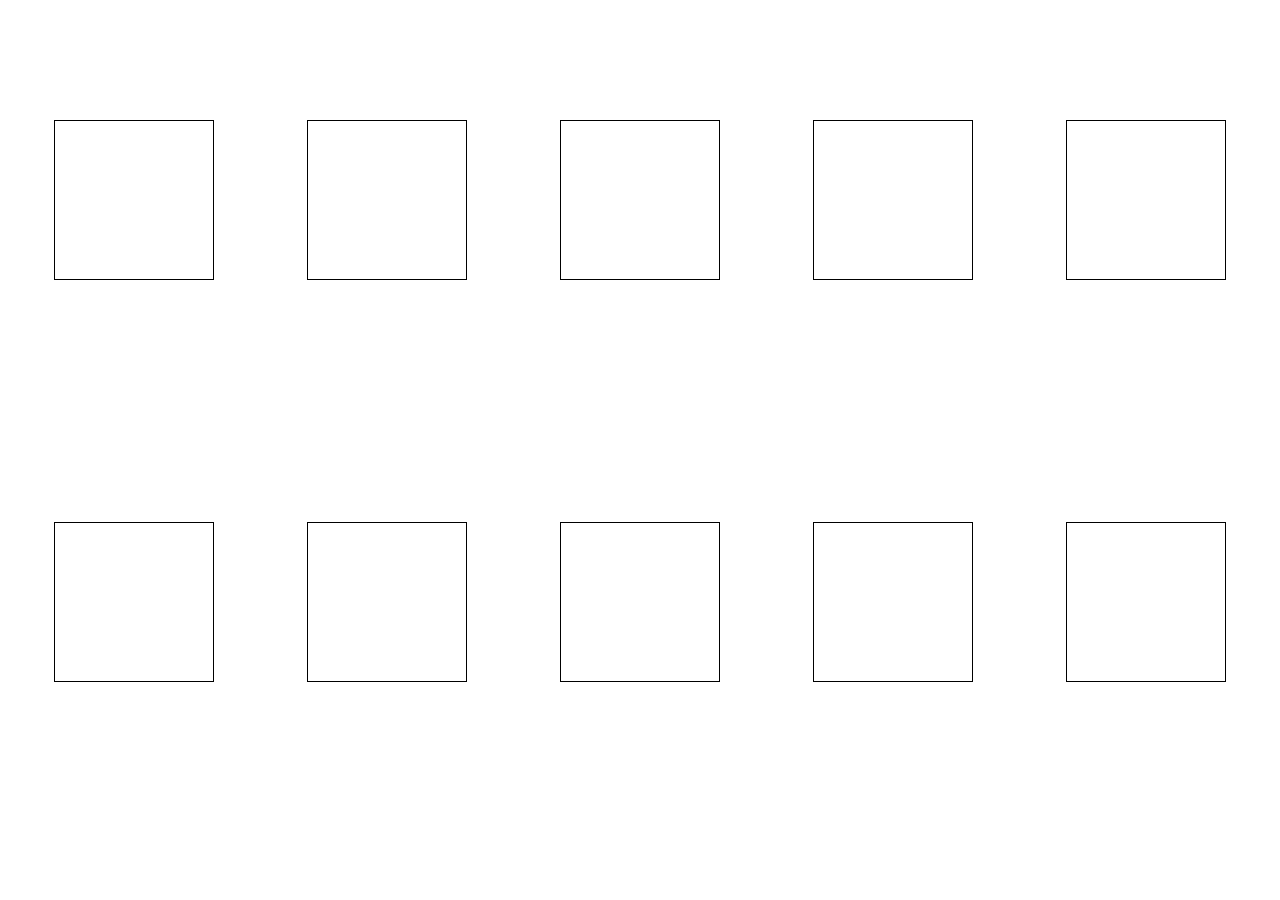
<file: Class 2 [ Events & Events Handling ]/index.html>
<head>
  <meta charset="UTF - 8" />
  <meta http - equiv="X - UA - Compatible" content="IE = edge" />
  <meta name="viewport" content="width = device - width, initial - scale = 1.0" />
  <title>Document</title>
  <style>
    * {
      box-sizing: border-box;
    }

    body {
      display: flex;
      flex-wrap: wrap;
      justify-content: space-around;
      padding-top: 5rem;
    }

    .card {
      border: 1px solid;
      height: 10rem;
      width: 10rem;
      margin: 2rem;
    }

    .red{
        background-color: red;
    }
  </style>
</head>

<body>
  <div class="card"></div>
  <div class="card"></div>
  <div class="card"></div>
  <div class="card"></div>
  <div class="card"></div>
  <div class="card"></div>
  <div class="card"></div>
  <div class="card"></div>
  <div class="card"></div>
  <div class="card"></div>

  <script>
    //const cards = document.querySelectorAll('.card')

    //cards.forEach(card => {
    //    card.addEventListener('click', function(){
     //       card.style.backgroundColor = 'green';
     //   })
   // })

   let allCards = document.querySelectorAll('.card');
    console.log(allCards)
    for(let i = 0; i < allCards.length; i++){
      allCards[i].addEventListener('dblclick', function(event){
        console.log(event)
      })
    }
  </script>
  
</body>

</html>
</file>
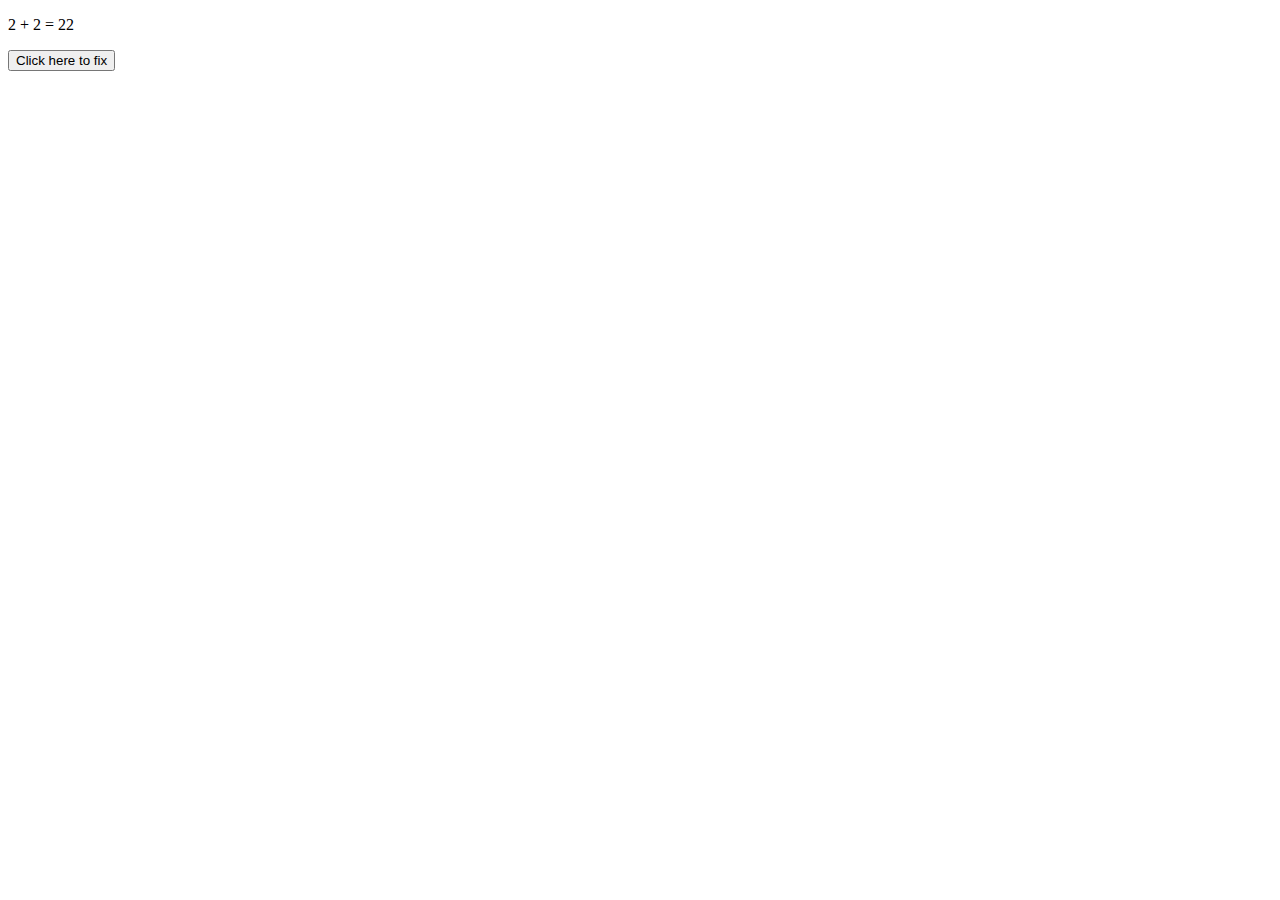
<file: Class 1 [ Intro To DOM ]/2.html>
<!DOCTYPE html>
<html lang="en">
<head>
    <meta charset="UTF-8">
    <meta name="viewport" content="width=device-width, initial-scale=1.0">
    <title>Document</title>
</head>
<body>
    <!-- Q. Fix the mathmatical problem usng JS  -->
    <p>2 + 2 = 22</p>
    <button id="Fix">Click here to fix</button>
    <script>
        let btn = document.getElementById('Fix')
        btn.addEventListener('click', function(){
            let p = document.querySelector('p') 
            p.innerText = '2 + 2 = 4'
        })
    </script>
</body>
</html>
</file>
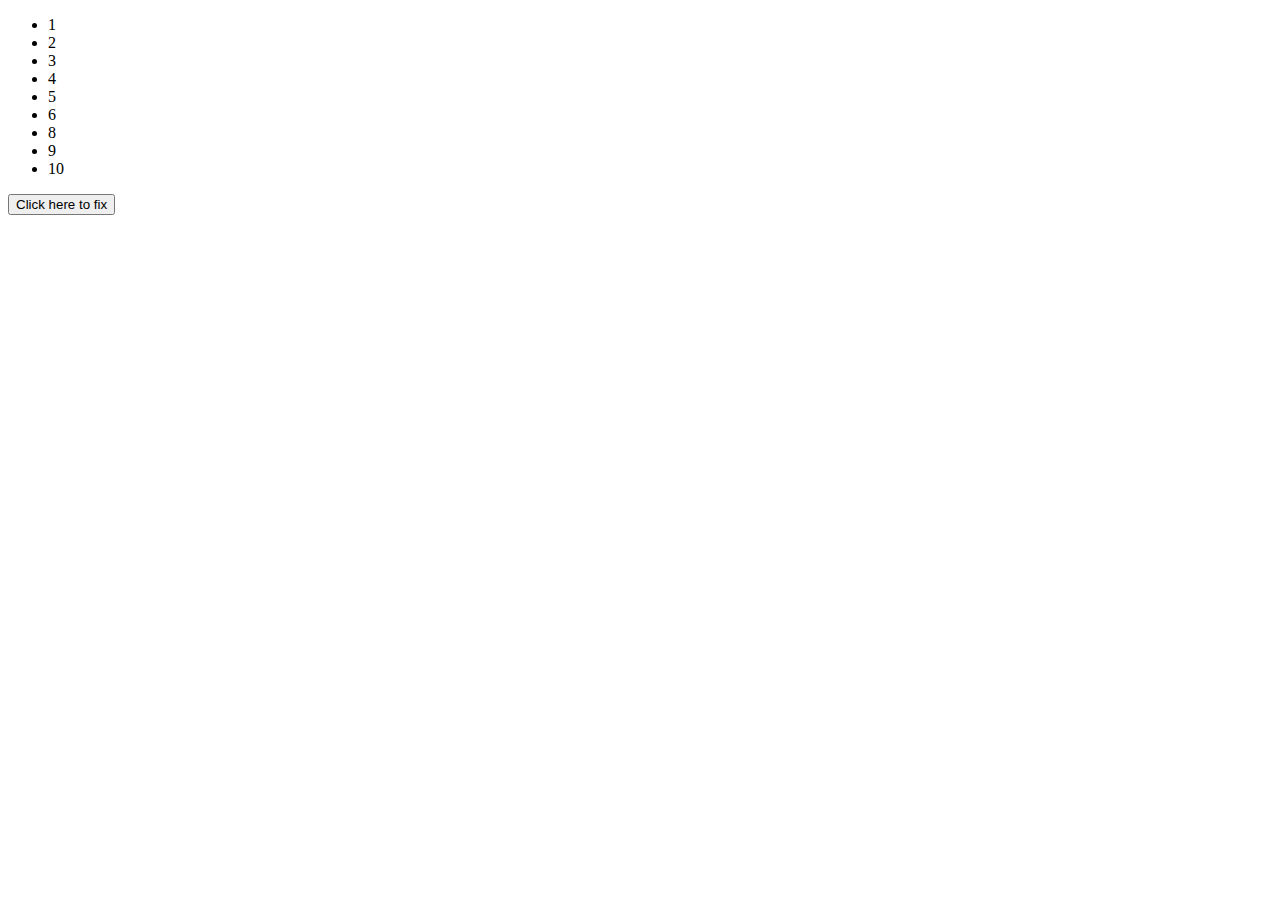
<file: Class 1 [ Intro To DOM ]/3.html>
<!DOCTYPE html>
<html lang="en">
<head>
    <meta charset="UTF-8">
    <meta name="viewport" content="width=device-width, initial-scale=1.0">
    <title>Document</title>
</head>
<body>
    <ul>
        <li>1</li>
        <li>2</li>
        <li>3</li>
        <li>4</li>
        <li>5</li>
        <li>6</li>

        <li>8</li>
        <li>9</li>
        <li>10</li>

    </ul>
    <button id="Fix">Click here to fix</button>
    <script>
        let btn = document.getElementById('Fix')
        btn.addEventListener('click', function(){
            let allLi = document.querySelectorAll('li')
            console.log(allLi)

            let newele = document.createElement('li')
            newele.innerText = '7'
            console.log(newele)

            let eleWithText8 = allLi[6]
            console.log(eleWithText8)

            let ul = document.querySelector('ul')
            ul.insertBefore(newele, eleWithText8)
        })
    </script>
</body>
</html>
</file>
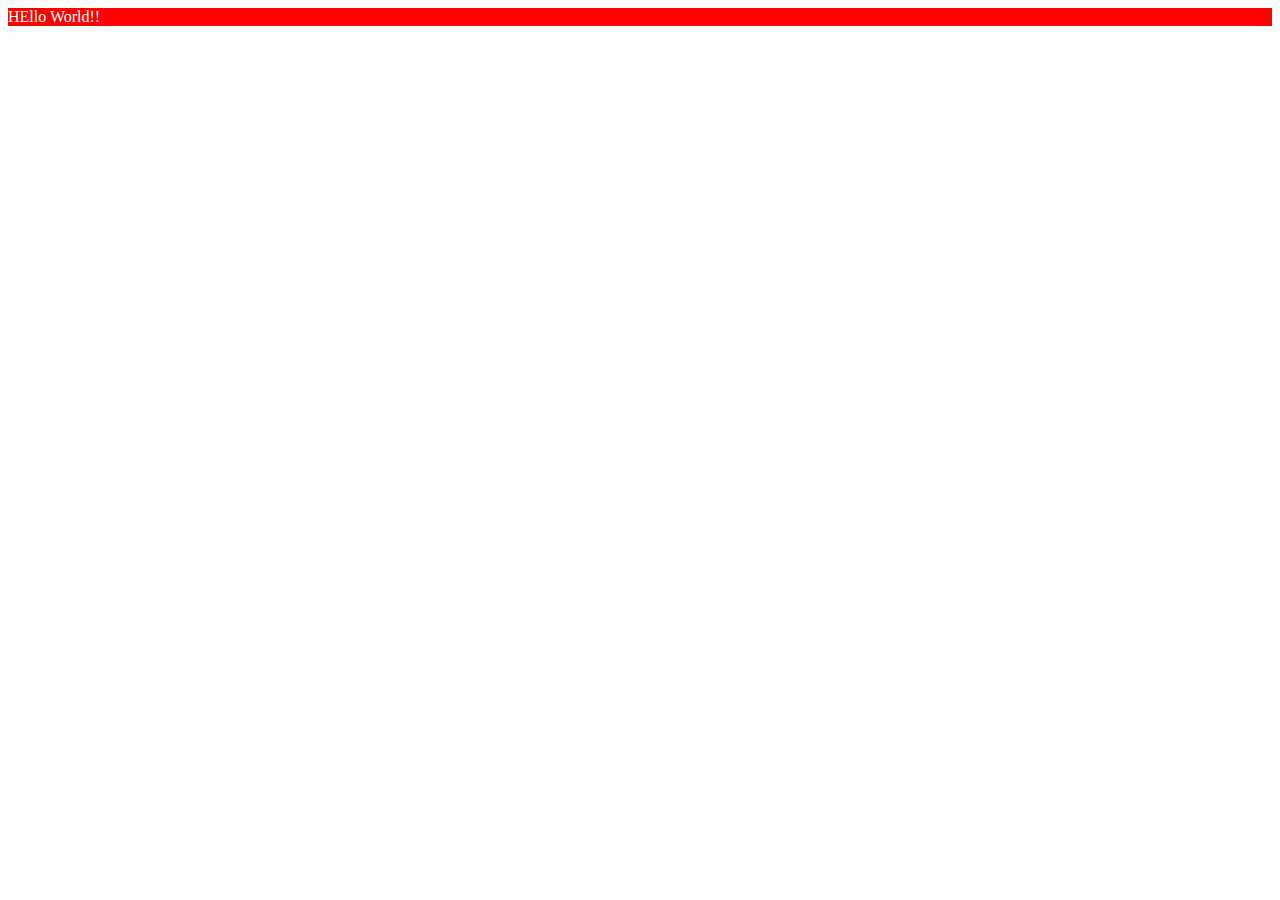
<file: Class 1 [ Intro To DOM ]/classList.html>
<!DOCTYPE html>
<html lang="en">
<head>
  <meta charset="UTF-8">
  <meta name="viewport" content="width=device-width, initial-scale=1.0">
  <title>Document</title>
</head>
<body>
  <div class="box1 first red " style="background-color: red; color: white;">HEllo World!!</div>
  
  <script>
    let div = document.querySelector('.box1')
    console.log(div)
    console.log(div.classList)

    div.classList.add('pheonix')
    div.classList.remove('box1')
    console.log(div.classList)
  </script>
</body>
</html>
</file>
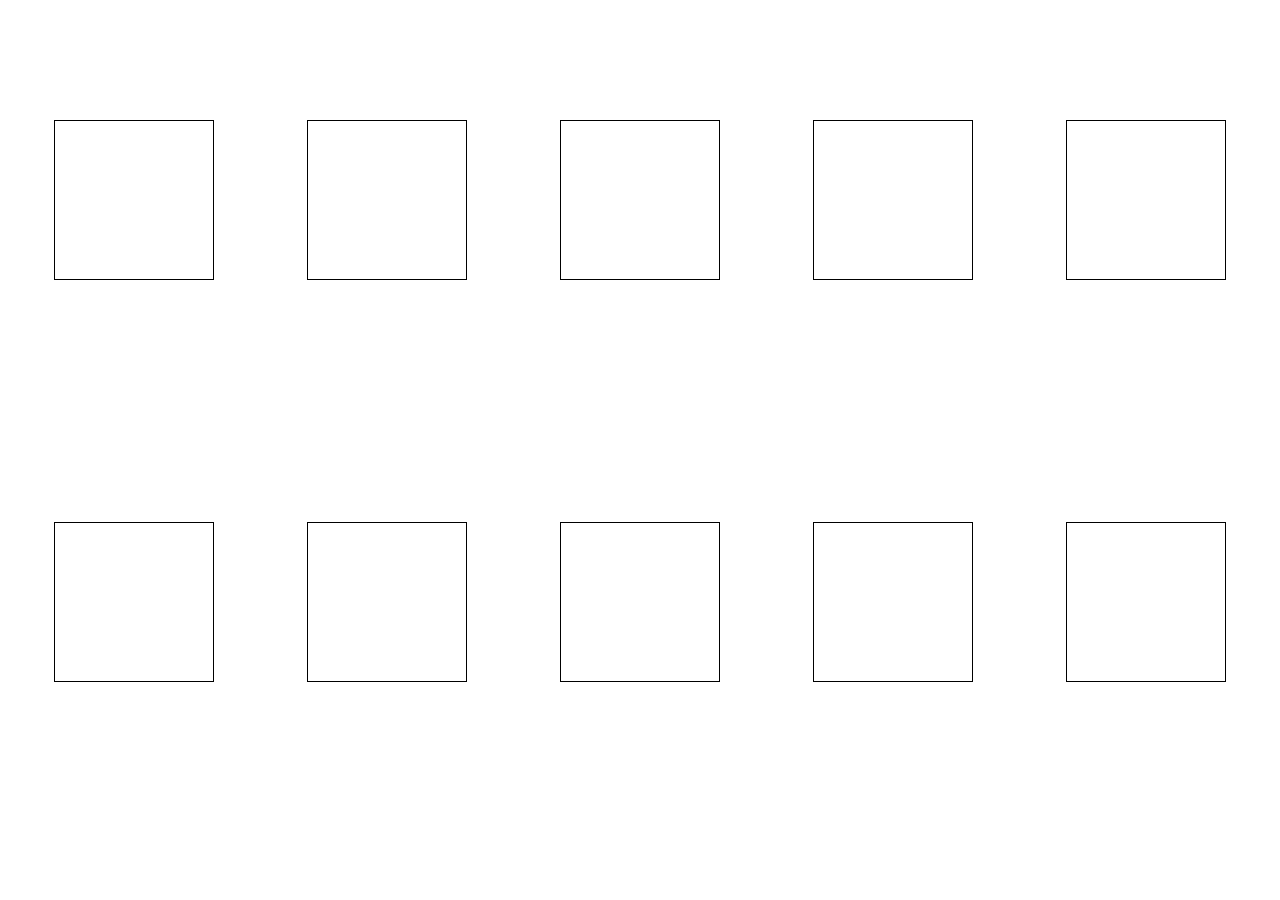
<file: Class 2 [ Events & Events Handling ]/q1.html>
<head>
  <meta charset="UTF - 8" />
  <meta http - equiv="X - UA - Compatible" content="IE = edge" />
  <meta name="viewport" content="width = device - width, initial - scale = 1.0" />
  <title>Document</title>
  <style>
    * {
      box-sizing: border-box;
    }

    body {
      display: flex;
      flex-wrap: wrap;
      justify-content: space-around;
      padding-top: 5rem;
    }

    .card {
      border: 1px solid;
      height: 10rem;
      width: 10rem;
      margin: 2rem;
    }

    .red{
        background-color: red;
    }
  </style>
</head>

<body>
  <div class="card"></div>
  <div class="card"></div>
  <div class="card"></div>
  <div class="card"></div>
  <div class="card"></div>
  <div class="card"></div>
  <div class="card"></div>
  <div class="card"></div>
  <div class="card"></div>
  <div class="card"></div>

  <script>
    //const cards = document.querySelectorAll('.card')

    //cards.forEach(card => {
    //    card.addEventListener('click', function(){
     //       card.style.backgroundColor = 'green';
     //   })
   // })

   let allCards = document.querySelectorAll('.card');
    console.log(allCards)
    for(let i = 0; i < allCards.length; i++){
      allCards[i].addEventListener('dblclick', function(){
        //allCards[i].style.backgroundColor = 'purple';

        // add the red class to the classList
        allCards[i].classList.add('red');
      })
    }
  </script>
  
</body>

</html>
</file>
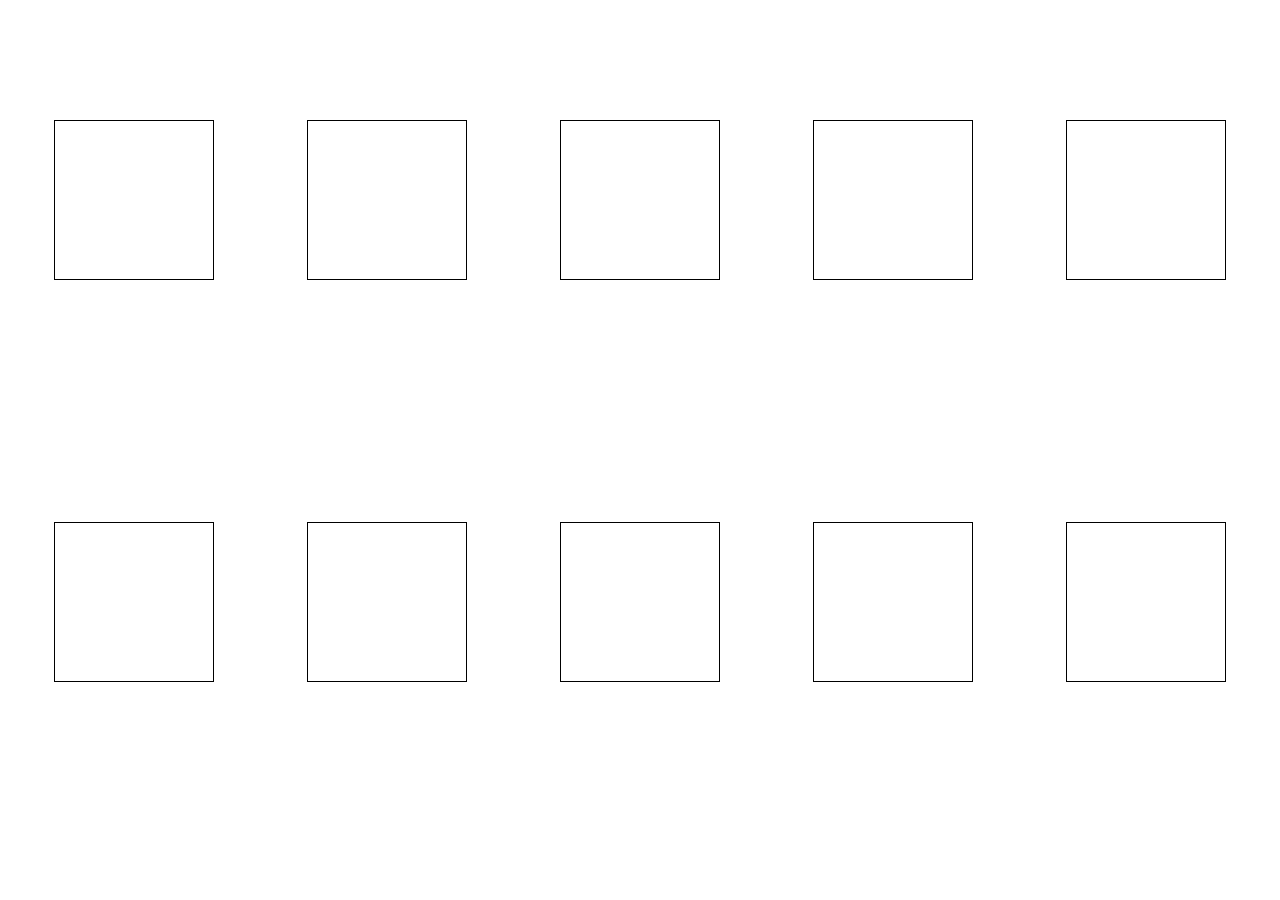
<file: Class 2 [ Events & Events Handling ]/q2.html>
<head>
  <meta charset="UTF - 8" />
  <meta http - equiv="X - UA - Compatible" content="IE = edge" />
  <meta name="viewport" content="width = device - width, initial - scale = 1.0" />
  <title>Document</title>
  <style>
    * {
      box-sizing: border-box;
    }

    body {
      display: flex;
      flex-wrap: wrap;
      justify-content: space-around;
      padding-top: 5rem;
    }

    .blue {
      background-color: blue;
      box-shadow: 0px 0px 6px 5px;
    }

    .green {
      background-color: green;
      box-shadow: 0px 0px 6px 5px;
    }

    .red {
      background-color: red;
      box-shadow: 0px 0px 6px 5px;
    }

    .card {
      border: 1px solid;
      height: 10rem;
      width: 10rem;
      margin: 2rem;
    }
  </style>
</head>

<body>
  <div class="card" data-color="blue"></div>
  <div class="card" data-color="red"></div>
  <div class="card" data-color="blue"></div>
  <div class="card" data-color="red"></div>
  <div class="card" data-color="red"></div>
  <div class="card" data-color="blue"></div>
  <div class="card" data-color="green"></div>
  <div class="card" data-color="blue"></div>
  <div class="card" data-color="green"></div>
  <div class="card" data-color="blue"></div>
  <script>
    // Q Write a script which fetches the data-color attribute of the card on 
    //double clicking on them and attaches the fetched class to that card.
    // Also changes the data-color attribute to "used"

  let allCards = document.querySelectorAll('.card');

  allCards.forEach(card => {
    card.addEventListener('dblclick', function(event) {
//      let color = card.getAttribute('data-color');
//    card.classList.add(color);
//    card.setAttribute('data-color', 'used');

        let color = event.target.dataset.color
        event.target.classList.add(color)
        event.target.setAttribute('data-color', 'used')
    });
  });

  </script>
</body>

</html>
</file>
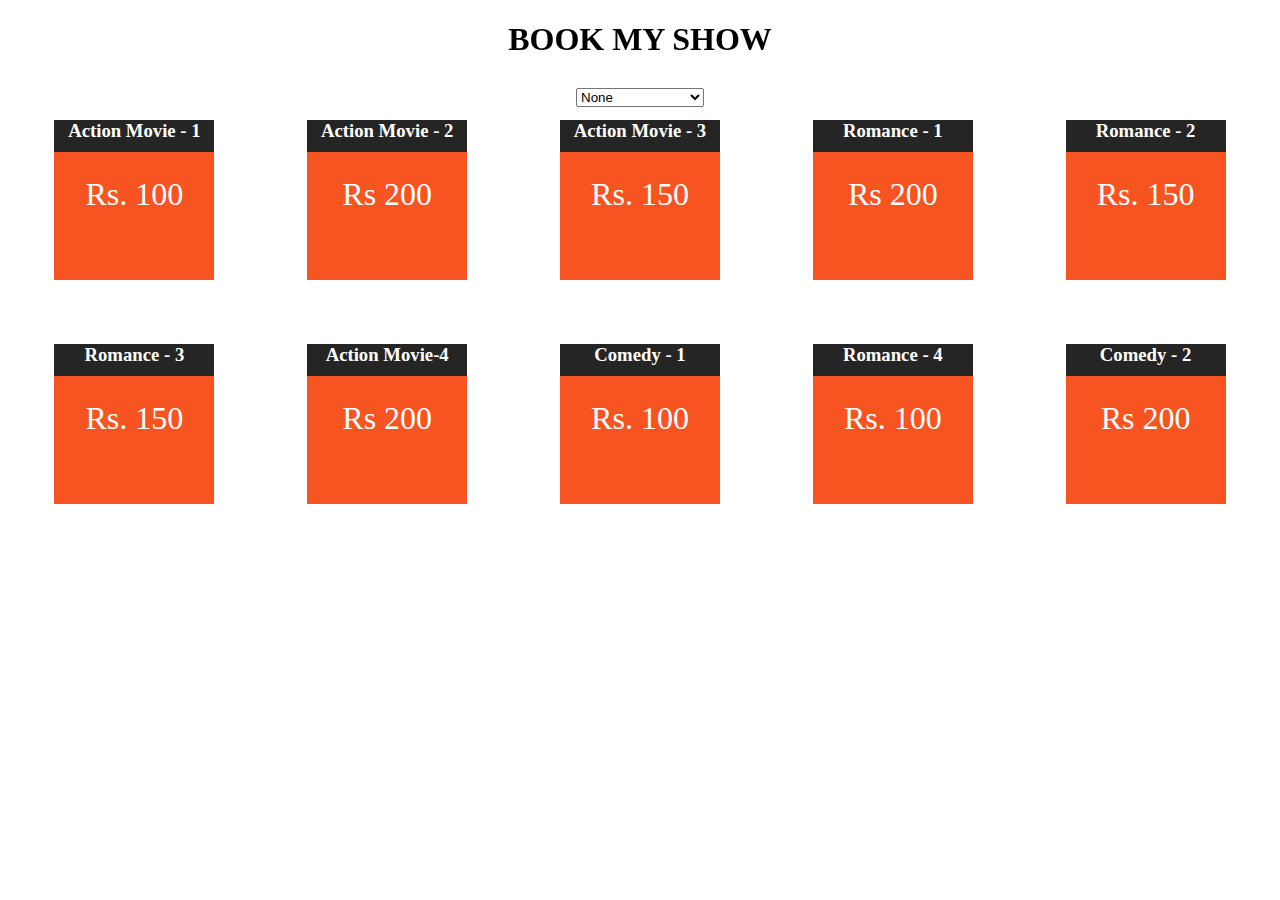
<file: Class 2 [ Events & Events Handling ]/q3.html>
<!DOCTYPE html>
<html lang="en">
  <head>
    <meta charset="UTF - 8" />
    <meta http - equiv="X - UA - Compatible" content="IE = edge" />
    <meta
      name="viewport"
      content="width = device - width, initial - scale = 1.0"
    />
    <title>Document</title>
    <style>
      * {
        box-sizing: border-box;
      }

      body {
        display: flex;
        flex-wrap: wrap;
        justify-content: space-around;
        padding-top: 5rem;
      }

      .movies {
        height: 10rem;
        width: 10rem;
        margin: 2rem;
      }

      .price {
        background-color: rgb(247 84 33);
        height: 8rem;
        padding: 1.5rem;
        font-size: 2rem;
      }

      .heading {
        background-color: rgba(0, 0, 0, 0.856);
        height: 2rem;
      }

      .heading,
      .price {
        color: white;
        text-align: center;
        margin: 0;
      }

      select,
      h1 {
        position: fixed;
      }

      h1 {
        top: 0px;
      }

      select {
        width: 8rem;
      }
    </style>
  </head>

  <body>
    <h1>BOOK MY SHOW</h1>
    <select>
      <option value="none">None</option>
      <option value="action">Action</option>
      <option value="romance">Romance</option>
      <option value="comedy">Comedy</option>
    </select>

    <div class="movies">
      <h3 class="heading">Action Movie - 1</h3>
      <p class="price" data-category="action">Rs. 100</p>
    </div>
    <div class="movies">
      <h3 class="heading">Action Movie - 2</h3>
      <p class="price" data-category="action">Rs 200</p>
    </div>
    <div class="movies">
      <h3 class="heading">Action Movie - 3</h3>
      <p class="price" data-category="action">Rs. 150</p>
    </div>
    <div class="movies">
      <h3 class="heading">Romance - 1</h3>
      <p class="price" data-category="romance">Rs 200</p>
    </div>
    <div class="movies">
      <h3 class="heading">Romance - 2</h3>
      <p class="price" data-category="romance">Rs. 150</p>
    </div>
    <div class="movies">
      <h3 class="heading">Romance - 3</h3>
      <p class="price" data-category="romance">Rs. 150</p>
    </div>
    <div class="movies">
      <h3 class="heading">Action Movie-4</h3>
      <p class="price" data-category="action">Rs 200</p>
    </div>
    <div class="movies">
      <h3 class="heading">Comedy - 1</h3>
      <p class="price" data-category="comedy">Rs. 100</p>
    </div>
    <div class="movies">
      <h3 class="heading">Romance - 4</h3>
      <p class="price" data-category="romance">Rs. 100</p>
    </div>
    <div class="movies">
      <h3 class="heading">Comedy - 2</h3>
      <p class="price" data-category="comedy">Rs 200</p>
    </div>
    <script>
      // Q Make the filter work
        // Q Make the filter work
      let dropdown = document.querySelector('select')
      let movies = document.querySelectorAll('.movies');
      
      dropdown.addEventListener('change', function(){
        // console.log(dropdown.value)
        let category = dropdown.value

        for(let i = 0; i < movies.length; i++){
          let priceTag = movies[i].querySelector('.price')
          let currCategory = priceTag.getAttribute('data-category')
          // console.log(currCategory)

          if(category == 'none' || category == currCategory){
            movies[i].style.display = 'block'
          }else{
            movies[i].style.display = 'none'
          }
        }

        
      })
    </script>
  </body>
</html>
</file>
